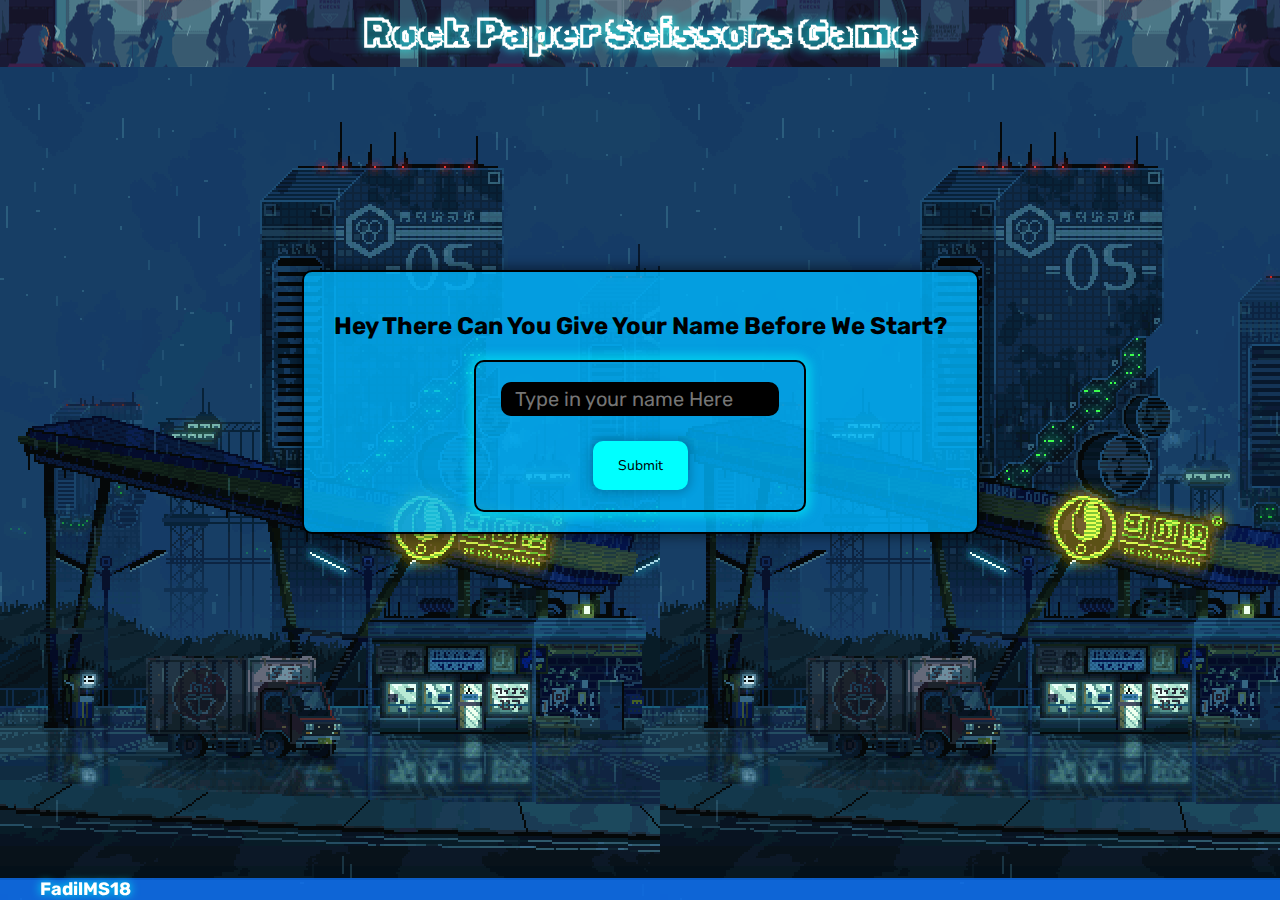
<file: index.html>
<!DOCTYPE html>
<html lang="en">
  <head>
    <meta charset="UTF-8" />
    <title>RockPaperScissors</title>
    <link rel="stylesheet" href="./CSS/07-09-2023 firstLayer.css" />
    <link rel="stylesheet" href="./CSS/07-09-2023 gameOption.css"/>
    <link rel="stylesheet" href="./CSS/07-09-2023 gameScore.css"/>
    <link rel="stylesheet" href="./CSS/07-09-2023 historyTracker.css"/>
    <link
      rel="icon"
      href="./Assets/miko-..ico"
      size="32x32"
      type="image/x-ico"
    />
    <link rel="preconnect" href="https://fonts.googleapis.com" />
    <link rel="preconnect" href="https://fonts.gstatic.com" crossorigin />
    <link
      href="https://fonts.googleapis.com/css2?family=Rubik+Dirt&family=Rubik+Iso&display=swap"
      rel="stylesheet"
    />
    <link rel="preconnect" href="https://fonts.googleapis.com" />
    <link rel="preconnect" href="https://fonts.gstatic.com" crossorigin />
    <link
      href="https://fonts.googleapis.com/css2?family=Nunito:wght@500&family=Rubik&display=swap"
      rel="stylesheet"
    />
    <meta name="description" content="this is a website" />
  </head>

  <body>
    <!-- Making another RockPaperScissors Start -->
   
    <!-- Title Start -->
    <h1 id="h1-first-layer">Rock Paper Scissors Game</h1>
    <!-- Title End -->

    <!-- First Layer Start -->
    <div id="first-layer-parent-container">
      <div id="first-layer-container">
        <h2 id="first-layer-title">
          Hey There Can You Give Your Name Before We Start?
        </h2>
        <div id="first-layer-box">
          <input
            id="input-name"
            class="inputName-boxShadow"
            type="text"
            autocomplete="off"
            placeholder="Type in your name Here"
          />
          <button id="first-layer-button">Submit</button>
        </div>
      </div>
    </div>
    <!-- First Layer End -->

    <!-- Second Layer Start -->
    <div class="opacityZero"  id="biggest-container">
      
      <div id="beatsContainer">
        <div class="beats" name="batu" id="batu" >
          <img class="foto-beats" src="./Assets/Suisei.png" alt="Batu"/>
          <p class="jenis">BATU</p>
        </div>
        <div class="beats" name="gunting" id="gunting">
          <img class="foto-beats" src="./Assets/Korone.png" alt="Gunting"/>
          <p class="jenis">GUNTING</p>
        </div>
        <div class="beats" name="kertas" id="kertas">
          <img class="foto-beats" src="./Assets/miko.png" alt="Kertas"/>
          <p class="jenis">KERTAS</p>
        </div>
      </div>

      <div id="score-container">
        <div class="score" id="player-score">
          <h4 class="score-name">Player Score</h4>
          <p class="score-number" id="player">0</p>
        </div>
        <div class="score" id="vs-logo">
          <img alt="VS-logo" id="vs-logo" src="./Assets/copy-vs-logo.png"/>
        </div>
        <div class="score" id="computer-score">
          <h4 class="score-name">Computer Score</h4>
          <p class="score-number" id="computer">0</p>
        </div>

      </div>

      <div id="history-tracker">
        <p class="history-para">Your Play History Will Be Written Here </p>


        
      </div>
    </div>

    <!-- Second Layer End -->


    <!-- FooterStart -->
    <footer id="footer">FadilMS18</footer>
    <!-- FooterEnd -->
    

    <!-- Making Another RockPaperScissors End -->

    <script src="./JS/07-09-2023 firstLayer.js"></script>
    <script src="./JS/07-09-2023 game.js"></script>
  </body>
</html>
</file>
<file: CSS/07-09-2023 firstLayer.css>
/* Color Pallete Project */
/* 
    color: rgba(14, 90, 242, 1); 
    color: rgba(12, 111, 242, 1); 
    color: rgba(17, 140, 216, 1); 
    color: rgba(21, 31, 38, 1); 
    color: rgba(19, 179, 242, 1);
    box-shadow:rgba(0, 250, 250, 0.2)
*/
 



body{
    
    font-family:arial;
    margin:0;
    padding:0;
    user-select: none;
    background-image: url(./../Assets/Rain\ town.gif);

}

#first-layer-parent-container{
    display:flex;
    flex-direction:column;
    justify-content:center;
    align-items:center;
}

#h1-first-layer{
    position:fixed;
    /* background-color:rgb(185, 178, 178); */
    top:0;
    left:0;
    right:0;
    margin:0;
    /* width:97.4vw; */
    padding:10px 20px;
    text-align:center;
    font-family: 'Rubik Iso', cursive;
    font-size: 40px;
    z-index: 100;
    color: white;
    text-shadow: 0px 0px 10px  rgba(25, 255, 255, 1);
    

    background-image: url(./../Assets/Ninja\ rain.gif);
    /* background-size:contain; */
    /* background-repeat:no-repeat; */
    background-position: center center;
}

#first-layer-container{
    display:flex; /* Display option */
    flex-direction:column;
    justify-content:center;
    align-items:center;

    position:absolute; /*Position Center*/   
    top:30%;

    border:black 2px solid; /* Border Option */
    border-radius:10px;
    padding:20px 30px;
    box-shadow:5px 5px 10px  rgba(0, 0, 0, 0.3), -5px -5px 10px rgba(0, 0, 0, 0.3);
    transition: 0.5s;

    background-color:rgba(0, 183, 255, 0.8);

}

.opacityZero{
    opacity:0;
    /* display:none; */
    visibility: hidden;
} 

#first-layer-title{
    font-family:'Rubik',cursive;
}

#first-layer-box{
    border:rgb(0, 0, 0) 2px solid;
    border-radius:10px;
    display:flex;
    flex-direction:column;
    justify-content: center;
    align-items:center;
    padding:20px 25px;
    gap:25px; 

    box-shadow:0px 0px 10px 5px rgba(0, 250, 250, 0.5);
}

#input-name{
    background-color:black;
    color:white;
    padding:7px 14px;
    border:none;
    border-radius:10px;

    font-family: 'Rubik';
    font-size:20px;
    transition: 0.2s;

    width:250px;
    height:20px;
}

.inputName-boxShadow{
    box-shadow:0px 0px 10px 5px rgba(0, 0, 0, 0.2), ;
}

.input-name-transform{
    box-shadow:0px 0px 10px 10px rgba(109, 255, 255, 0.8);
    transform:scale(1.05)
}

#first-layer-button{
    border:none;
    border-radius:10px;
    background-color:aqua;
    /* font-weight:bold; */
    font-family:'Nunito'; 
    font-size:14px;
    padding:15px 25px;
    cursor: pointer;
    transition:0.3s;
    box-shadow:0px 0px 10px 3px rgba(0, 0, 0, 0.2)
}

#first-layer-button:hover{
    transform:scale(1.05)
}












#footer{
    background-color:rgba(12, 111, 242, 0.8);
    font-family:Rubik;
    font-size:18px;
    padding:0px 40px;
    font-weight:bold;
    position:fixed;
    bottom:0;
    right:0;
    left:0;
    color:white;
    text-shadow: 0px 0px 10px rgb(0, 255, 255);
}

span{
    font-size:23px;
}
</file>
<file: CSS/07-09-2023 gameOption.css>
/* Color Pallete Project */
/* 
    color: rgba(14, 90, 242, 1); 
    color: rgba(12, 111, 242, 1); 
    color: rgba(17, 140, 216, 1); 
    color: rgba(21, 31, 38, 1); 
    color: rgba(19, 179, 242, 1);
    box-shadow: rgba(0, 250, 250, 0.2)
*/


/* Css for Rock Paper Scissors option */



#biggest-container{
    display:flex;
    flex-direction:column;
    /* height:100vh; */
    margin:0;
    padding-top:90px;
    gap:30px;
    transition:0.3s;
}

#beatsContainer{
    display:flex;
    /* margin-top:100px; */
    justify-content:space-evenly;
    align-items:center;
    /* gap:50px; */
    margin-bottom:0;

}

.beats{
    border:none;
    border-radius:10px;
    background-color: rgba(106, 171, 255, 0.45);
    padding: 30px 50px;
    display:flex;
    flex-direction:column;
    /* flex:1; */
    align-items: center;
    justify-self:center;
    transition:0.2s;
    cursor:pointer;
    box-shadow:0px 0px 10px 5px rgba(0, 250, 250, 0.2);
    color:white;
    text-shadow: 0px 0px 7px rgba(0, 0, 0, 1);
}

.beats > p /* atau memilih semua elemen p dibawah class beats*/{
    font-family:Rubik;
    font-weight:bold;
    font-size:18px;
}

.beats:hover{
    transform:scale(1.2);
    box-shadow:0px 0px 10px 3px rgba(149, 255, 255, 1);
}

.beats:active{
    transform:scale(1.1)
}

.foto-beats{
    width:125px;
    height:125px;
    pointer-events: none;
}
</file>
<file: CSS/07-09-2023 gameScore.css>
/* Color Pallete Project */
/* 
    color: rgba(14, 90, 242, 1); 
    color: rgba(12, 111, 242, 1); 
    color: rgba(17, 140, 216, 1); 
    color: rgba(21, 31, 38, 1); 
    color: rgba(19, 179, 242, 1);
    box-shadow:rgba(0, 250, 250, 0.2)
*/

/* Game Score Css */

#score-container{
    border:none; 
    border-radius:10px;
    display: flex;
    margin:0;
    padding:0;

}

.score{
    background-color: rgba(17, 140, 216, 0.45);
    padding:10px 30px 10px 30px;
    display:flex;
    flex-direction: column;
    align-items: center;
    font-family:Rubik;
    flex:1;
    flex-shrink: 0;
    color:white;
    text-shadow: 0px 0px 10px rgba(0, 0, 0, 1);
    box-shadow:none;
}

.score > p {
    margin:0;
}

.score-name{
    font-size:30px;
    margin:0;
    flex:1;
}

.score-number{
    font-size: 50px;
    font-weight:bold;
    flex:1;
}

#vs-logo{
    width:220px;
    height:170px;
}
</file>
<file: CSS/07-09-2023 historyTracker.css>
/* Color Pallete Project */
/* 
    color: rgba(14, 90, 242, 1); 
    color: rgba(12, 111, 242, 1); 
    color: rgba(17, 140, 216, 1); 
    color: rgba(21, 31, 38, 1); 
    color: rgba(19, 179, 242, 1);
    box-shadow:rgba(0, 250, 250, 0.2)
*/

#history-tracker{
    display:flex;
    flex-direction: column;
    gap:15px;
    background-color: rgba(77, 205, 255, 0.9);
    border:none;
    border-radius:10px;
    justify-content: center;
    height:90px;
    margin:0px 450px;
    padding:35px 20px;
    overflow: scroll;
    overflow-x:hidden;
    min-width:500px;
    box-shadow:0px 0px 10px 5px rgba(0, 250, 250, 0.2);
}

#history-tracker > p {
    margin:8px 10px;;
    text-align:center;
    color:white;
    font-weight:bold;
    font-family:Rubik;
    text-shadow: 0px 0px 7px rgba(0, 0, 0, 1);
}
</file>
